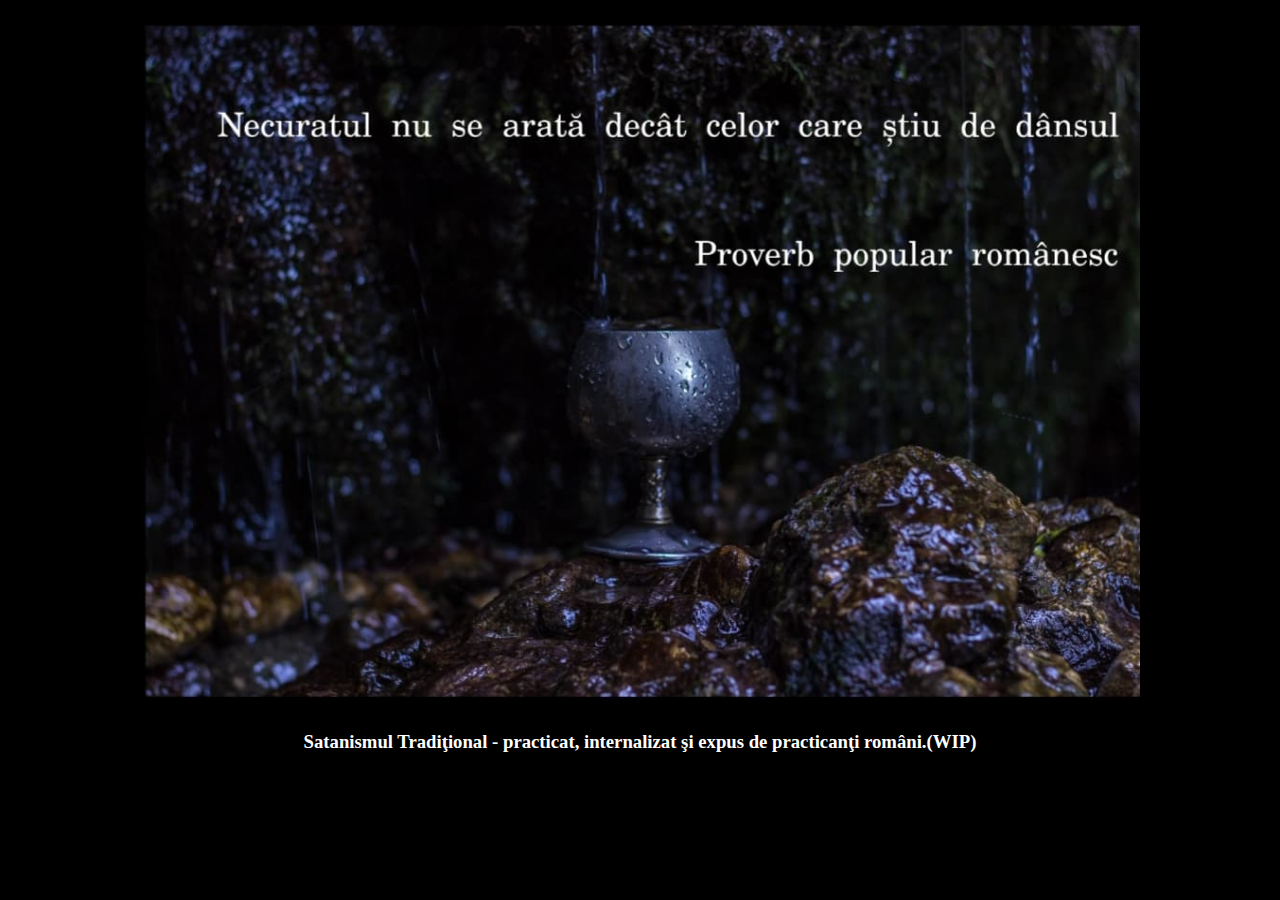
<file: index.html>
<!DOCTYPE html>
 <html>
 <head>

</heaD>
<body bgcolor="00000" vlink="darkred" alink="darkred" link="darkred">
 <audio autoplay>
<source src="ripflacaraneagra.mp3" type="audio/mpeg">
</audio>


<div align="center">

<A href="satan/satan.html" target="blank">
<img src="satan/flacaraneagra.jpg" height="700" width="1000" border=0>
</a>





<h3><font color="white">Satanismul Tradi&#355;ional - practicat, internalizat &#351;i expus de practican&#355;i rom&#226;ni.(WIP)</font></h3>





</div>

</body>










</html>
</file>
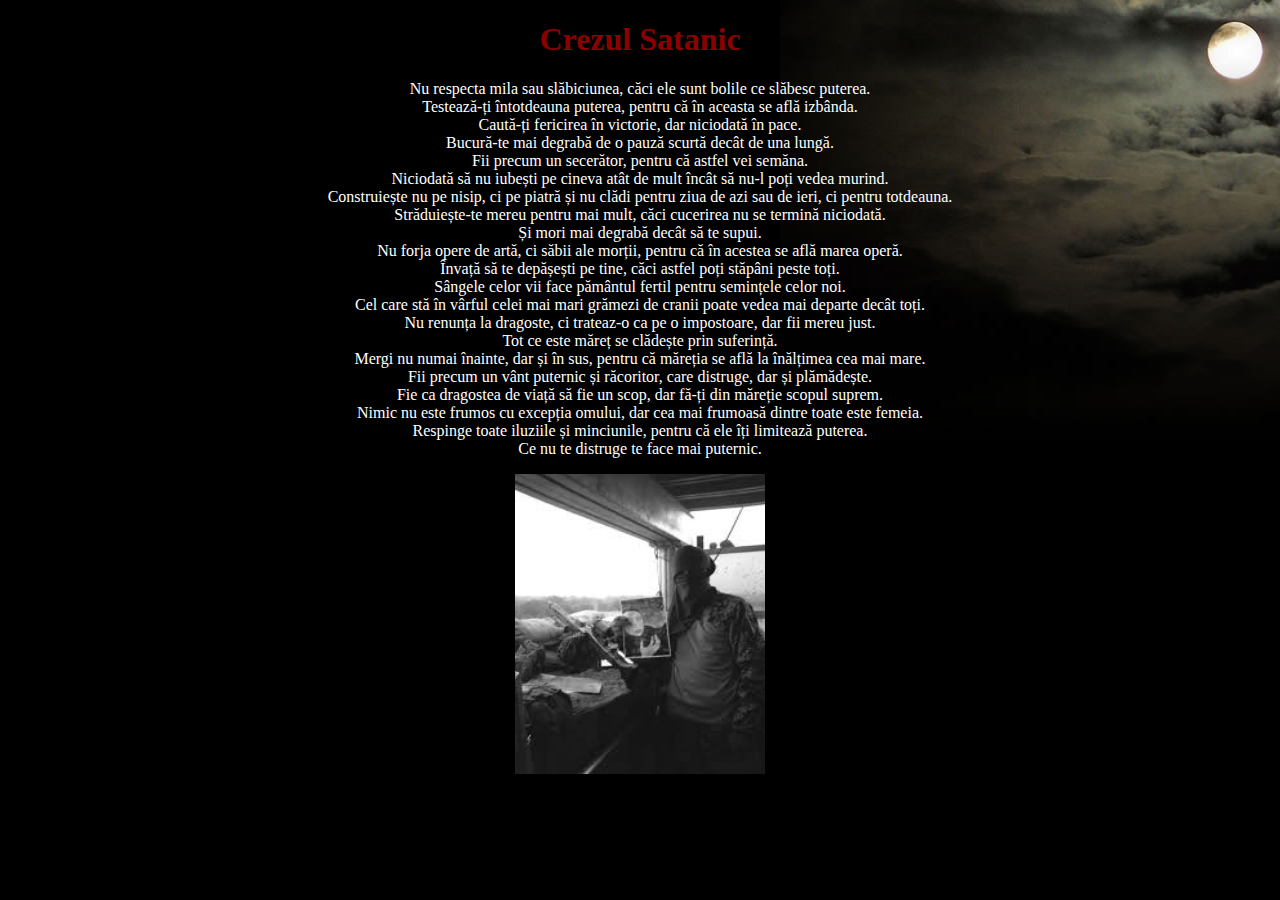
<file: satan/crezulsatanic.html>
<!DOCTYPE html>
<html>
<head>
  <link rel="stylesheet" href="styles.css">
</head>
<body>
<div align="center">
<h1>Crezul Satanic</h1>
</div>


<div align="center">

<p>
  Nu respecta mila sau slăbiciunea, căci ele sunt bolile ce slăbesc puterea.  
<br>
 Testează-ți întotdeauna puterea, pentru că în aceasta se află izbânda.
<br>
 Caută-ți fericirea în victorie, dar niciodată în pace.
<br>
 Bucură-te mai degrabă de o pauză scurtă decât de una lungă.
<br>
 Fii precum un secerător, pentru că astfel vei semăna.
<br>
 Niciodată să nu iubești pe cineva atât de mult încât să nu-l poți vedea murind. 
<br> 
 Construiește nu pe nisip, ci pe piatră și nu clădi pentru ziua de azi sau de ieri, ci pentru totdeauna.
 <br> 
 Străduiește-te mereu pentru mai mult, căci cucerirea nu se termină niciodată.
 <br>
 Și mori mai degrabă decât să te supui. 
 <br> 
 Nu forja opere de artă, ci săbii ale morții, pentru că în acestea se află marea operă. 
 <br> 
 Învață să te depășești pe tine, căci astfel poți stăpâni peste toți. 
 <br>
 Sângele celor vii face pământul fertil pentru semințele celor noi. 
 <br>
 Cel care stă în vârful celei mai mari grămezi de cranii poate vedea mai departe decât toți. 
 <br>
 Nu renunța la dragoste, ci trateaz-o ca pe o impostoare, dar fii mereu just. 
 <br>
  Tot ce este măreț se clădește prin suferință.
 <br>
 Mergi nu numai înainte, dar și în sus, pentru că măreția se află la înălțimea cea mai mare. 
 <br> 
 Fii precum un vânt puternic și răcoritor, care distruge, dar și plămădește. 
 <br>
 Fie ca dragostea de viață să fie un scop, dar fă-ți din măreție scopul suprem. 
 <br>
 Nimic nu este frumos cu excepția omului, dar cea mai frumoasă dintre toate este femeia. 
 <br> 
  Respinge toate iluziile și minciunile, pentru că ele îți limitează puterea. 
 <br>
  Ce nu te distruge te face mai puternic.
 <BR> 
 </p>
 
 
 <img src="Abatu.jpg" height="300" width="250" border=0>
 









</div>




</body>
</html>
</file>
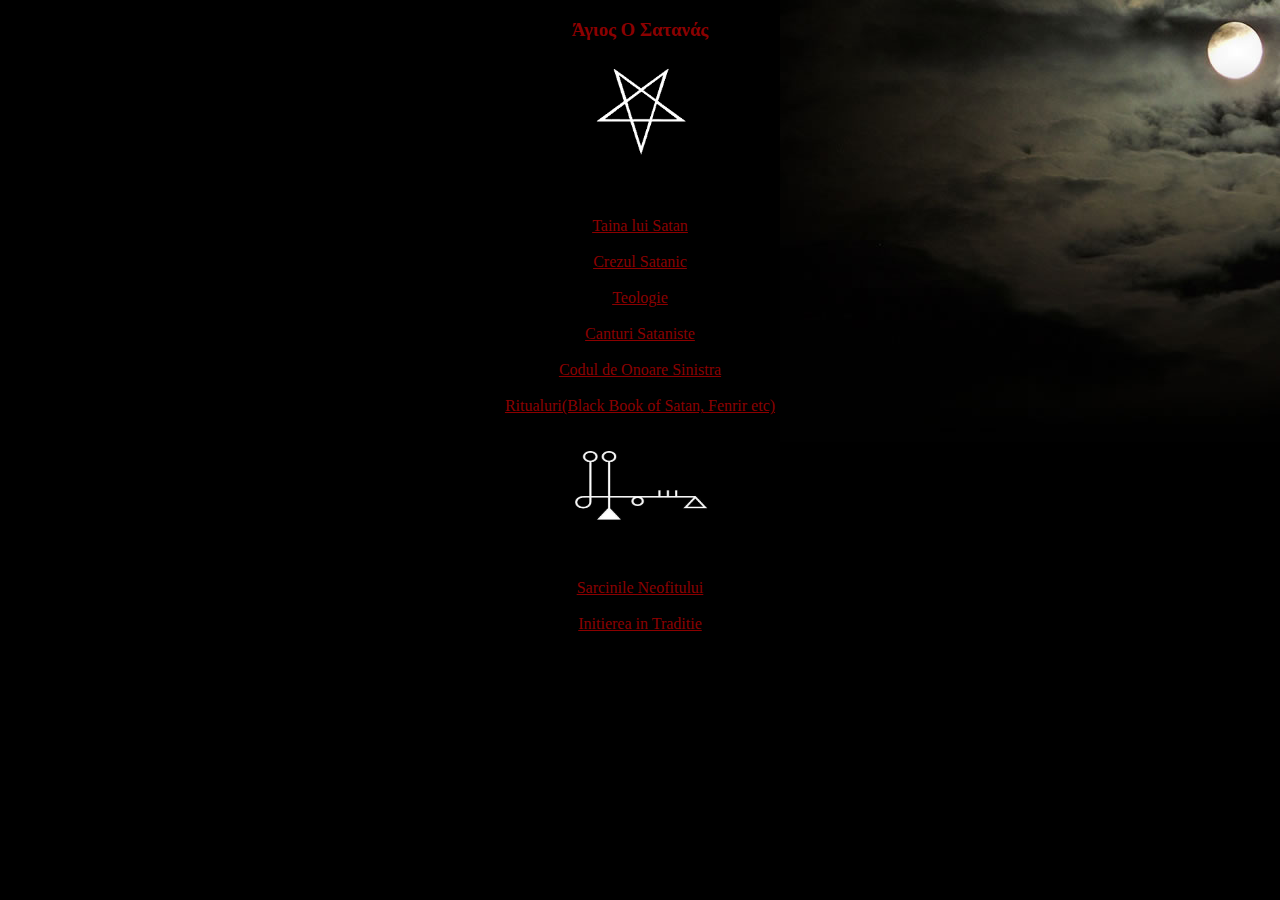
<file: satan/satan.html>
<!DOCTYPE html>


<html>
<head>
 <link rel="stylesheet" href="styles.css">
</heaD>
<body bgcolor="00000" vlink="darkred" alink="darkred" link="darkred">



<div align="center">





<h3><font color="darkred">Άγιος Ο Σατανάς</font></h3>

</div>
<div align="center">
<img src="ochi.gif" height="100" width="100" border=0>
<br></br>

<br></br>

<A HREF = "tainaluisatan.html">Taina lui Satan</A>
<br></br>
<A HREF = "crezulsatanic.html">Crezul Satanic</A>
<br></br>
<A HREF = "teologie.html">Teologie</A>
<br></br>
<A HREF = "chant.html">Canturi Sataniste</A>
<br></br>
<A HREF = "cod.html">Codul de Onoare Sinistra</A>
<br></br>
<A HREF ="ritualuri.html">Ritualuri(Black Book of Satan, Fenrir etc)</A>
</div>
<div align="center">
<br></br>

<img src="vindex.png" height="70" width="140" border=0>
<br></br>
<br></br>
<A HREF = "tainaluisatan.html">Sarcinile Neofitului</A>
<br></br>
<A HREF = "crezulsatanic.html">Initierea in Traditie</A>
</div>







</div>

</body>
Slava lui Satan!









</html>
</file>
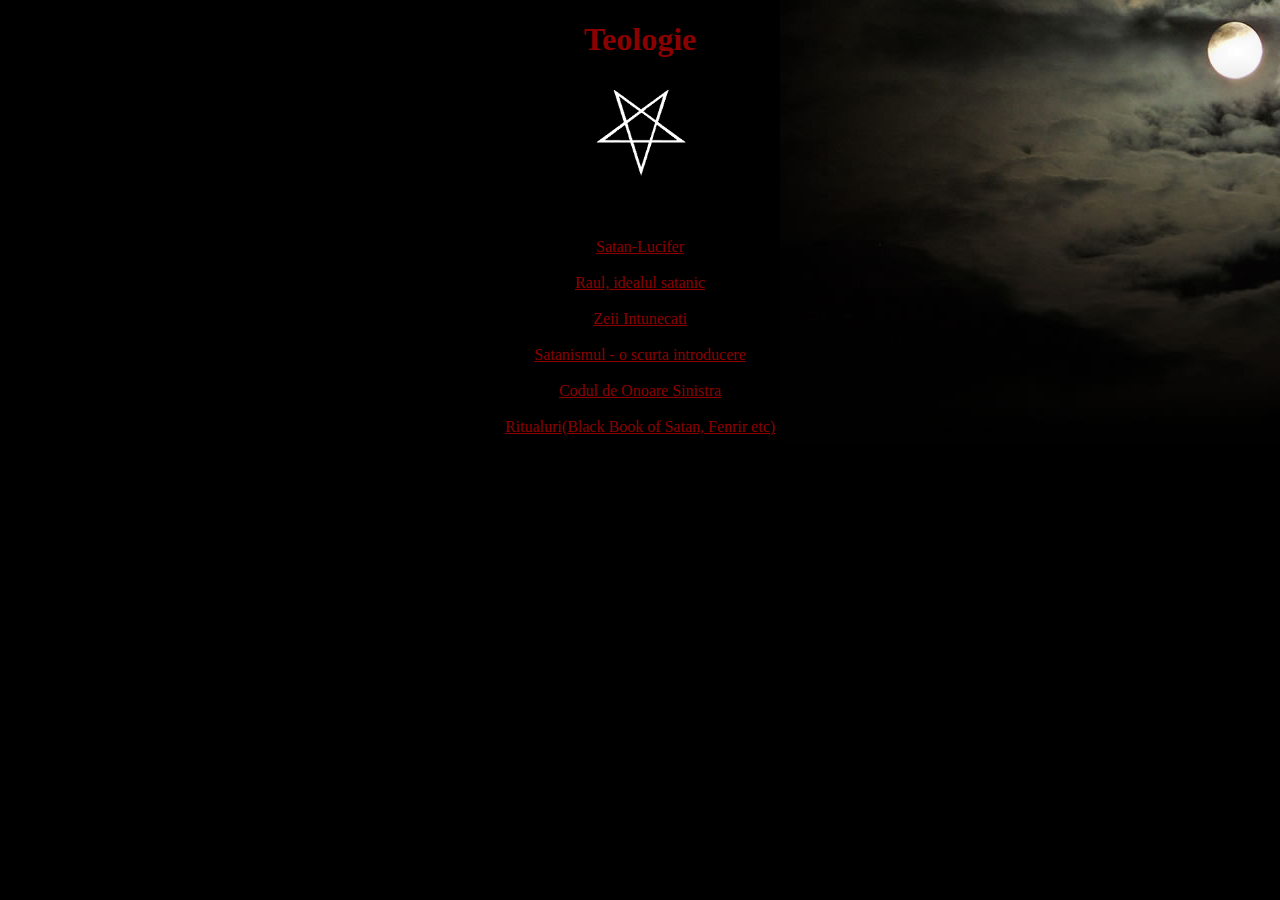
<file: satan/teologie.html>
<!DOCTYPE html>
<html>
<head>
  <link rel="stylesheet" href="styles.css">
</head>

<body bgcolor="00000" vlink="darkred" alink="darkred" link="darkred">

<div align="center">
<h1>Teologie</h1>

   




<div align="center">
<img src="ochi.gif" height="100" width="100" border=0>
<br></br>

<br></br>

<A HREF = "teologie/satan-lucifer.html">Satan-Lucifer</A>
<br></br>
<A HREF = "teologie/raul.html">Raul, idealul satanic</A>
<br></br>
<A HREF = "teologie.html">Zeii Intunecati</A>
<br></br>
<A HREF = "chant.html">Satanismul - o scurta introducere</A>
<br></br>
<A HREF = "cod.html">Codul de Onoare Sinistra</A>
<br></br>
<A HREF ="ritualuri.html">Ritualuri(Black Book of Satan, Fenrir etc)</A>
</div>

</body>
</html>
</file>
<file: satan/styles.css>
body{
background-image:url("luna.jpg");
background-position: right top;
background-repeat:no-repeat;background-attachment:fixed;
}


 body {
  background-color: black;
}
h1 {
  color: darkred;
}
p {
  color: white;
}
</file>
